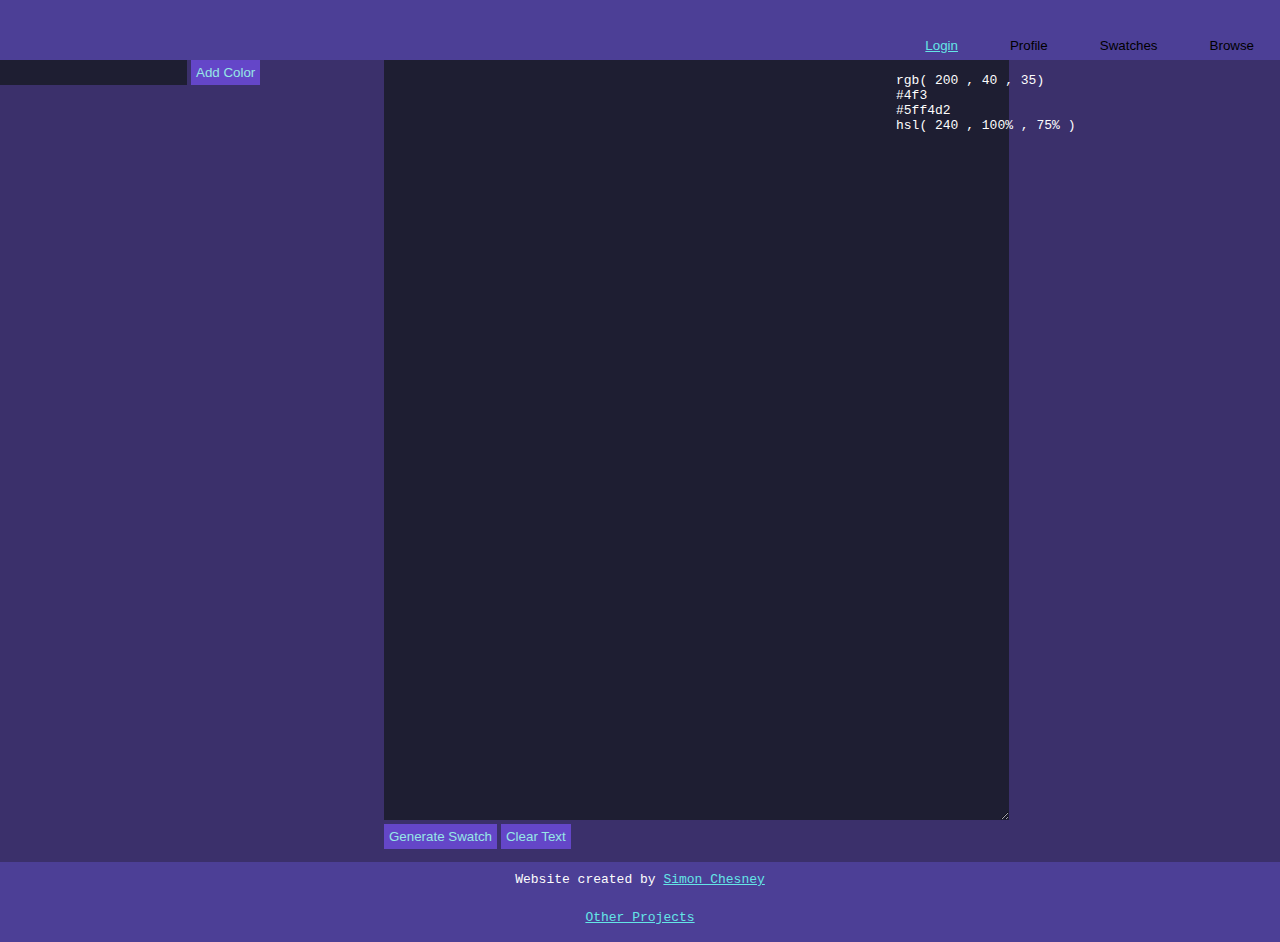
<file: index.html>
<!DOCTYPE html>
<html>
  <head>
    <title>Swatches</title>
    <link rel="stylesheet" href="styles.css">

  </head>
  <body>


    <!----------- nav bar ------------------>
    <nav>
      <div id="logo">
        <!-- <img id="spongebob" src="spongebob.jpg"> -->
      </div>
      <div id="nav-buttons">
        <ul id="nav-list">
          <li class="nav-list-item"><button id="nav-button"><a href="./login.html">Login</a></button></li>
          <li class="nav-list-item"><button id="nav-button">Profile</button></li>
          <li class="nav-list-item"><button id="nav-button">Swatches</button></li>
          <li class="nav-list-item"><button id="nav-button">Browse</button></li>
        </ul>
      </div>
    </nav>

    <!----------------- content --------------->
    <content id="content-area">
      <div id="swatch-area">
        <input id="add-input" class="text-boxes">
        <button id="add-button" class="button-styles">Add Color</button>
        <ul id="swatch-ul">
        </ul>
      </div>

      <div id="generate-swatch-area">
        <textarea rows="50" cols="75" id="target-site-textarea" class="text-boxes">

        </textarea>
        <button id="generate-swatch-button" class="button-styles">Generate Swatch</button>
        <button id="clear-text-area-button" class="button-styles">Clear Text</button>

      </div>
      <div>
        <p>
          rgb( 200 , 40 , 35)
          <br> #4f3
          <br> #5ff4d2
          <br> hsl( 240 , 100% , 75% )
        </p>
      </div>
    </content>
    
    <footer>
      <p class="footer-text">Website created by <a href="https://github.com/simonisfiction">Simon Chesney</a></p>
      <p class="footer-text"><a href="https://simonisfiction.github.io/cv/">Other Projects</a></p>
    </footer>

    <script src="./index.js" charset="utf-8">
      
    </script>
  </body>
</html>
</file>
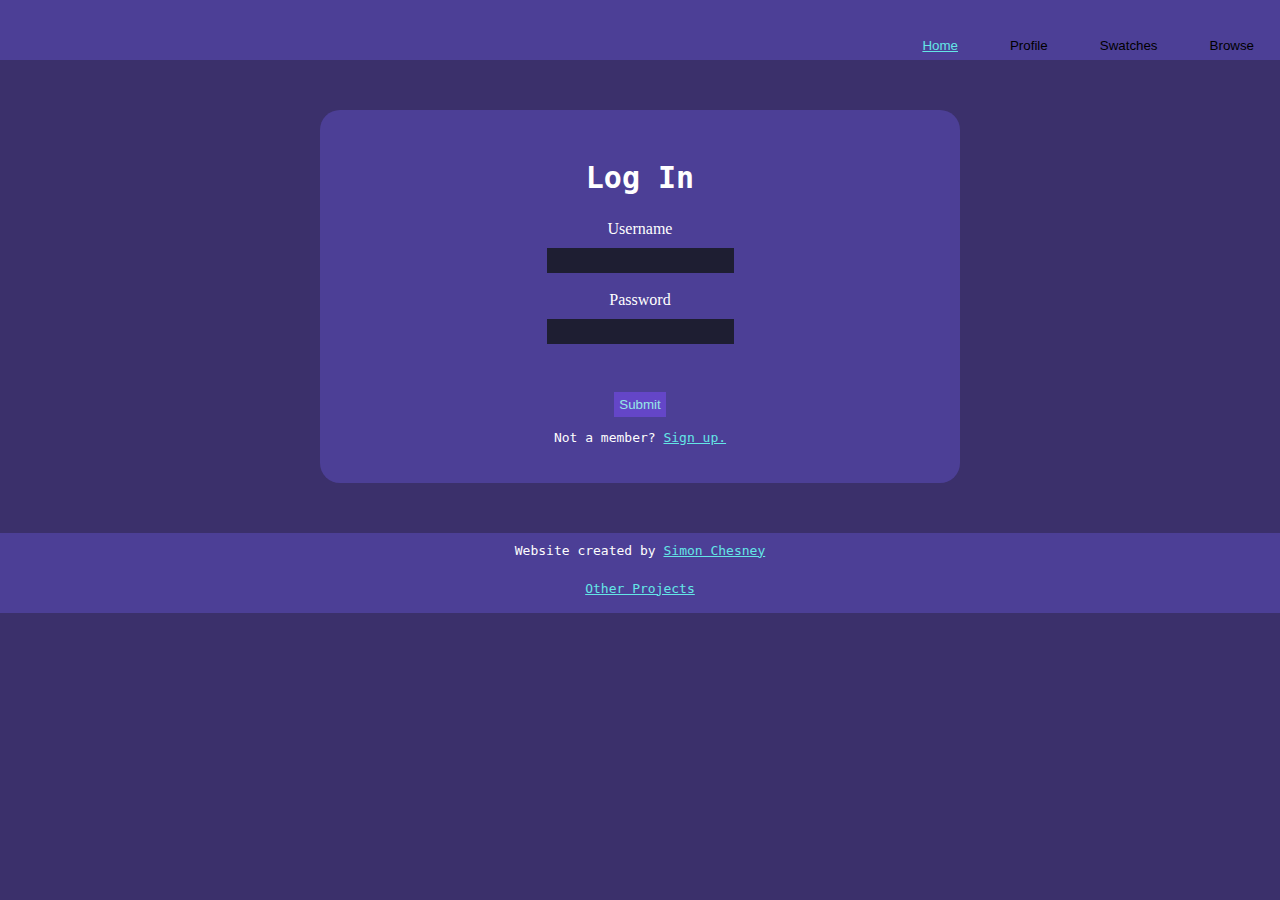
<file: login.html>
<!DOCTYPE html>
<html>
  <head>
    <link rel="stylesheet" href="styles.css">
  </head>
  <body>
    <nav>
      <div id="logo">
        <!-- <img id="spongebob" src="spongebob.jpg"> -->
      </div>
      <div id="nav-buttons">
        <ul id="nav-list">
          <li class="nav-list-item"><button id="nav-button"><a href="./index.html">Home</a></button></li>
          <li class="nav-list-item"><button id="nav-button">Profile</button></li>
          <li class="nav-list-item"><button id="nav-button">Swatches</button></li>
          <li class="nav-list-item"><button id="nav-button">Browse</button></li>
        </ul>
      </div>
    </nav>

    <!----------------- content --------------->
    <content>
      <div id="login-panel">
        
        <form class="login-form">
          <h2>Log In</h2>
          <label for="username" class="login-form-label">Username</label><br>
          <input type="text" name="username" id="username" class="text-boxes login-form-input"><br><br>

          <label for="password" class="login-form-label">Password</label><br>
          <input type="text" name="password" id="password" class="text-boxes login-form-input"><br><br>

          <input type="submit" class="button-styles login-form-button"></input>

          <p class="white-text ">Not a member? <a href="./signup.html">Sign up.</a></p>

        </form>
      </div>
    </content>
    <footer>
      <p class="footer-text">Website created by <a href="https://github.com/simonisfiction">Simon Chesney</a></p>
      <p class="footer-text"><a href="https://simonisfiction.github.io/cv/">Other Projects</a></p>
    </footer>
    <script src="./index.js" charset="utf-8">
      
    </script>
  </body>

</html>
</file>
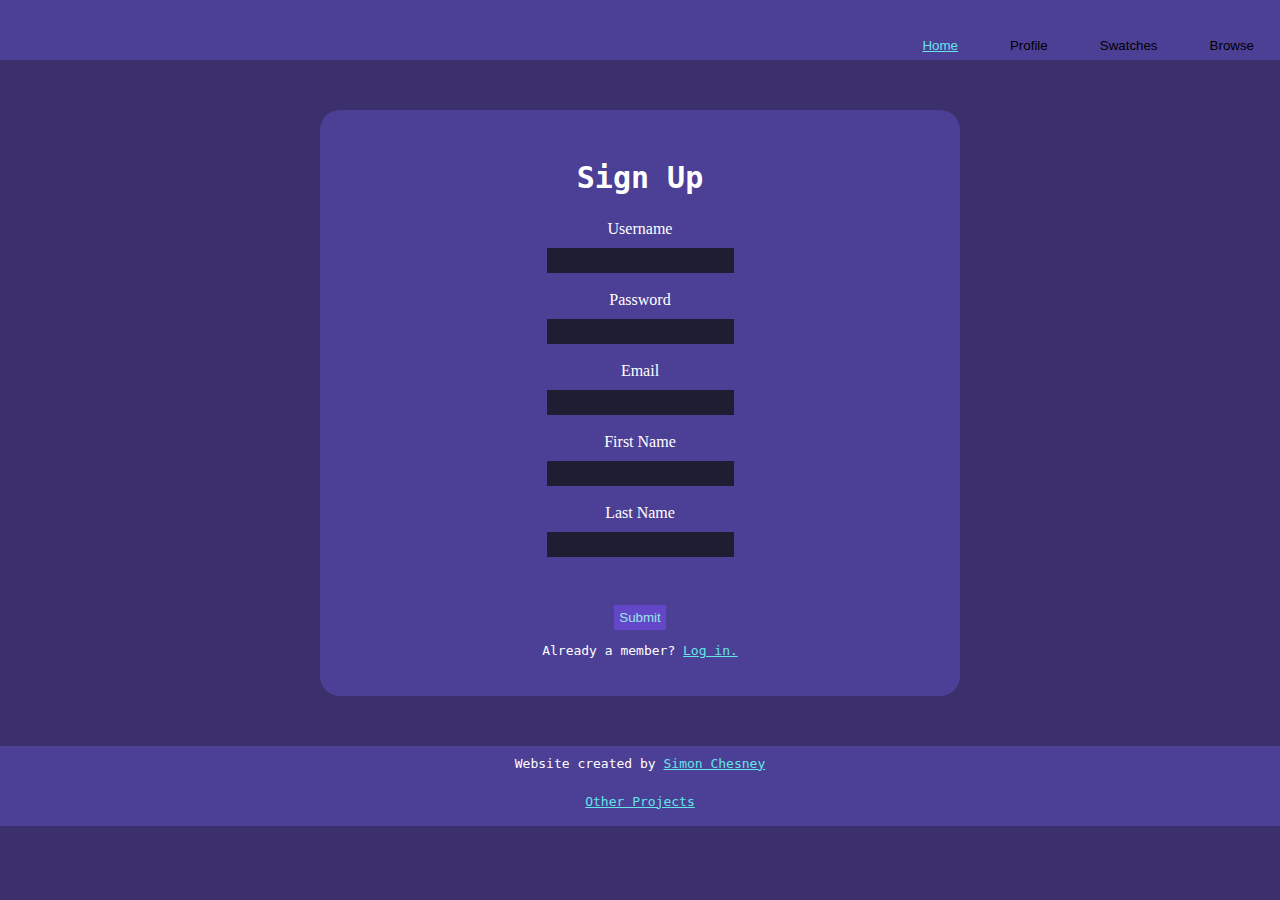
<file: signup.html>
<!DOCTYPE html>
<html>
  <head>
    <link rel="stylesheet" href="styles.css">
  </head>
  <body>
    <nav>
      <div id="logo">
        <!-- <img id="spongebob" src="spongebob.jpg"> -->
      </div>
      <div id="nav-buttons">
        <ul id="nav-list">
          <li class="nav-list-item"><button id="nav-button"><a href="./index.html">Home</a></button></li>
          <li class="nav-list-item"><button id="nav-button">Profile</button></li>
          <li class="nav-list-item"><button id="nav-button">Swatches</button></li>
          <li class="nav-list-item"><button id="nav-button">Browse</button></li>
        </ul>
      </div>
    </nav>

    <!----------------- content --------------->
    <content>
      <div id="login-panel">
        
        <div class="login-form">
          <h2>Sign Up</h2>
          <label for="username" class="login-form-label">Username</label><br>
          <input type="text" name="username" id="username" class="text-boxes login-form-input"><br><br>

          <label for="password" class="login-form-label">Password</label><br>
          <input type="text" name="password" id="password" class="text-boxes login-form-input"><br><br>

          <label for="email" class="login-form-label">Email</label><br>
          <input type="text" name="email" id="email" class="text-boxes login-form-input"><br><br>

          <label for="first-name" class="login-form-label">First Name</label><br>
          <input type="text" name="first-name" id="first-name" class="text-boxes login-form-input"><br><br>

          <label for="last-name" class="login-form-label">Last Name</label><br>
          <input type="text" name="last-name" id="last-name" class="text-boxes login-form-input"><br><br>

          <input type="submit" id="signup-input" class="button-styles login-form-button"></input>

          <p>Already a member? <a href="./login.html">Log in.</a></p>      
        </div>
      </div>
    </content>
    <footer>
      <p class="footer-text">Website created by <a href="https://github.com/simonisfiction">Simon Chesney</a></p>
      <p class="footer-text"><a href="https://simonisfiction.github.io/cv/">Other Projects</a></p>
    </footer>
    <script src="./index.js" charset="utf-8">
      
    </script>
  </body>

</html>
</file>
<file: styles.css>
body {
  margin: 0;
  background-color: rgb(59, 48, 107);
}

a {
  color: rgb(100, 230, 230);
}

h2 {
  color: white;
  font-family: monospace;
  font-size: 30px;
}
label {
  color: white;
}

/**************   END PAGE STYLES *************/

/**************   NAV STYLES  *************/
nav {
  background-color: rgb(76, 63, 150);
  height: 60px;
  display: flex;
  justify-content: center;
  justify-content: space-between;
}
p {
  color:rgb(253, 253, 253);
  font-family: monospace;
}
#spongebob {
  height: 100px;
}

#logo {

}

#nav-buttons {

}

#nav-list {
  display: flex;
  color: white;
}

.nav-list-item {
  padding: 20px;
  list-style-type: none;

}

#nav-button {
  border: 0;
  background: transparent;
}


/**************   END NAV STYLES  *************/

/**************  GENERAL PAGE STYLES  *************/
#swatch-ul {
  color: #ffffff;
}

#content-area {
  display: grid;
  grid-template-columns: 30vw 40vw 30vw;
}

textarea {
  font-family: monospace;
  
  
}

.text-boxes {
  background-color: rgb(30, 30, 50);
  color: rgb(100, 230, 230);
  border: none;
  padding: 5px;
}

.button-styles {
  background-color: rgb(100, 70, 200);
  color: rgb(150, 230, 230);
  border: none;
  padding: 5px;
}

button:hover {
  background-color: rgb(150, 230, 230);
  color: rgb(100, 70, 200);
}


/**************   END OF GENERAL PAGE STYLES  *************/

/**************   LOGIN FORM STYLES   *************/
#login-panel {
  border-radius: 20px;
  text-align: center;
  margin: auto;
  width: 50%;
  margin-top: 50px;
  margin-bottom: 50px;
  background-color: rgb(76, 63, 150);
}

.login-form {
  text-align: center;
  margin: auto;
  width: 50%;
  padding-top: 25px;
  padding-bottom: 25px;
}



#login-labels {
  text-align: left;
  margin: auto;
  width: 50%;
}

#login-inputs {
  text-align: left;
  margin: auto;
  width: 50%;
}

.login-form-label {
  margin-top: 50px;
  padding-top: 50px;
}

.login-form-input {
  margin-top: 10px;
}

.login-form-button {
  margin-top: 30px;
}

/**************   END LOGIN FORM STYLES   *************/

/**************   FOOTER STYLES  *************/

footer{
  background-color: rgb(76, 63, 150);
  height: 80px;
  width: 100%;
  text-align: center;
}
.footer-text {
  padding-top: 10px;

}
</file>
